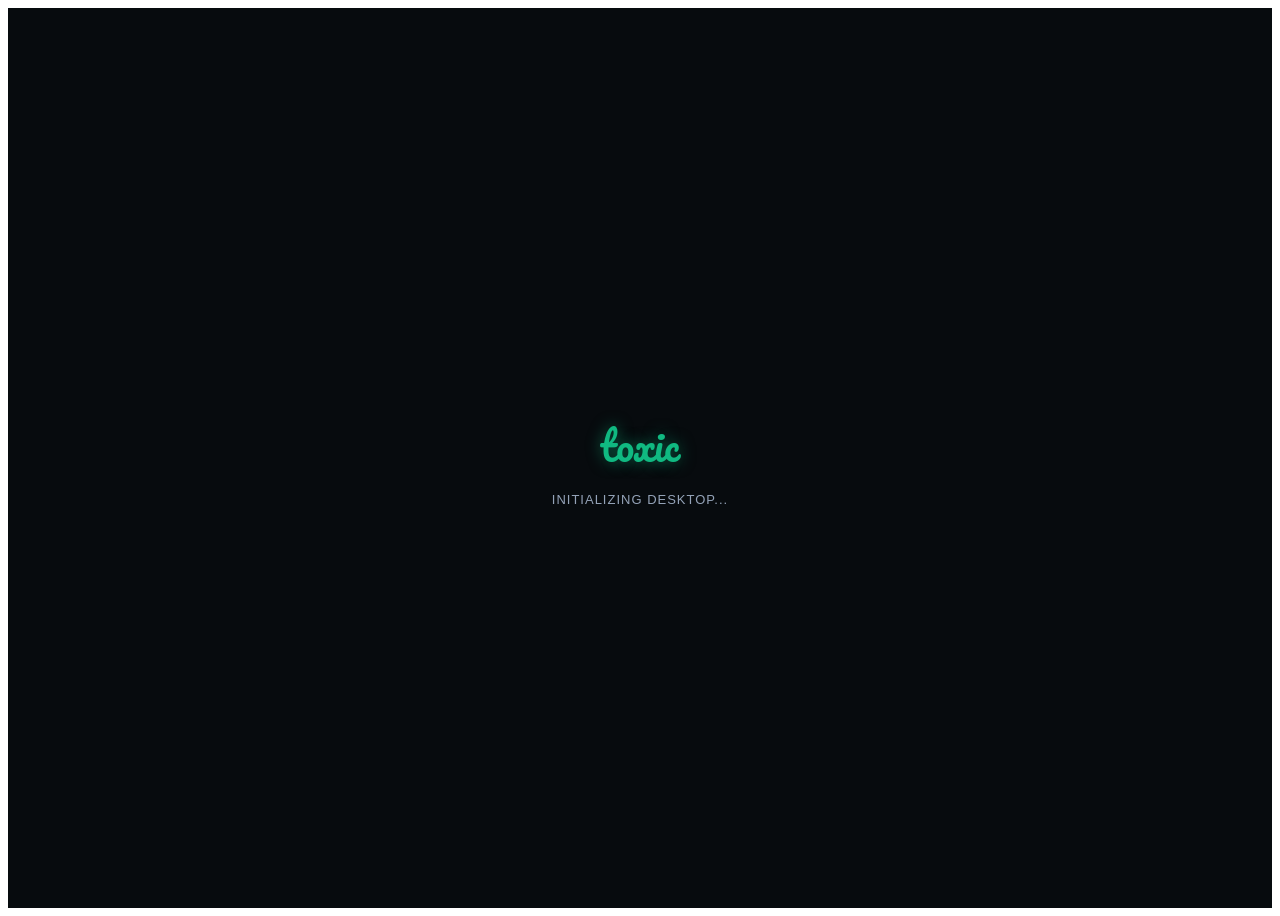
<file: index.html>
<!doctype html>
<html lang="en">
  <head>
    <meta charset="UTF-8" />
    <meta name="viewport" content="width=device-width, initial-scale=1.0" />
    <title>Toxic Desktop</title>
    <meta name="description" content="An all-in-one web desktop environment featuring an extensive arcade games catalog, Toxify music player, web search engine & code runner, and customizable tab cloaker." />
    <meta property="og:title" content="Toxic Desktop" />
    <meta property="og:description" content="An all-in-one web desktop environment featuring an extensive arcade games catalog, Toxify music player, web search engine & code runner, and customizable tab cloaker." />
    <meta property="og:type" content="website" />
    <meta name="twitter:card" content="summary_large_image" />
    <link rel="preconnect" href="https://fonts.googleapis.com">
    <link rel="preconnect" href="https://fonts.gstatic.com" crossorigin>
    <link href="https://fonts.googleapis.com/css2?family=Dancing+Script:wght@700&family=Pacifico&family=Plus+Jakarta+Sans:wght@400;500;600;700&family=JetBrains+Mono:wght@400;500&display=swap" rel="stylesheet">
    <link id="dynamic-favicon" rel="icon" type="image/svg+xml" href="data:image/svg+xml,<svg xmlns='http://www.w3.org/2000/svg' viewBox='0 0 24 24' fill='%2310b981'><path d='M12 2L2 7l10 5 10-5-10-5zM2 17l10 5 10-5M2 12l10 5 10-5'/></svg>" />
  </head>
  <body class="bg-black text-slate-100 overflow-hidden select-none">
    <div id="root">
      <div style="display:flex; flex-direction:column; align-items:center; justify-content:center; height:100vh; background:#070b0e; color:#10b981; font-family:sans-serif;">
        <div style="font-family:'Pacifico',cursive,sans-serif; font-size:40px; margin-bottom:12px; text-shadow:0 0 15px rgba(16,185,129,0.5);">toxic</div>
        <div style="font-size:13px; color:#94a3b8; letter-spacing:1px;">INITIALIZING DESKTOP...</div>
      </div>
    </div>
    <noscript>
      <div style="padding:20px; text-align:center; color:#ef4444; background:#0f172a; height:100vh;">
        JavaScript is required to launch Toxic Desktop. Please enable JavaScript in your browser settings.
      </div>
    </noscript>
    <script type="module" src="./src/main.tsx"></script>
  </body>
</html>
</file>
